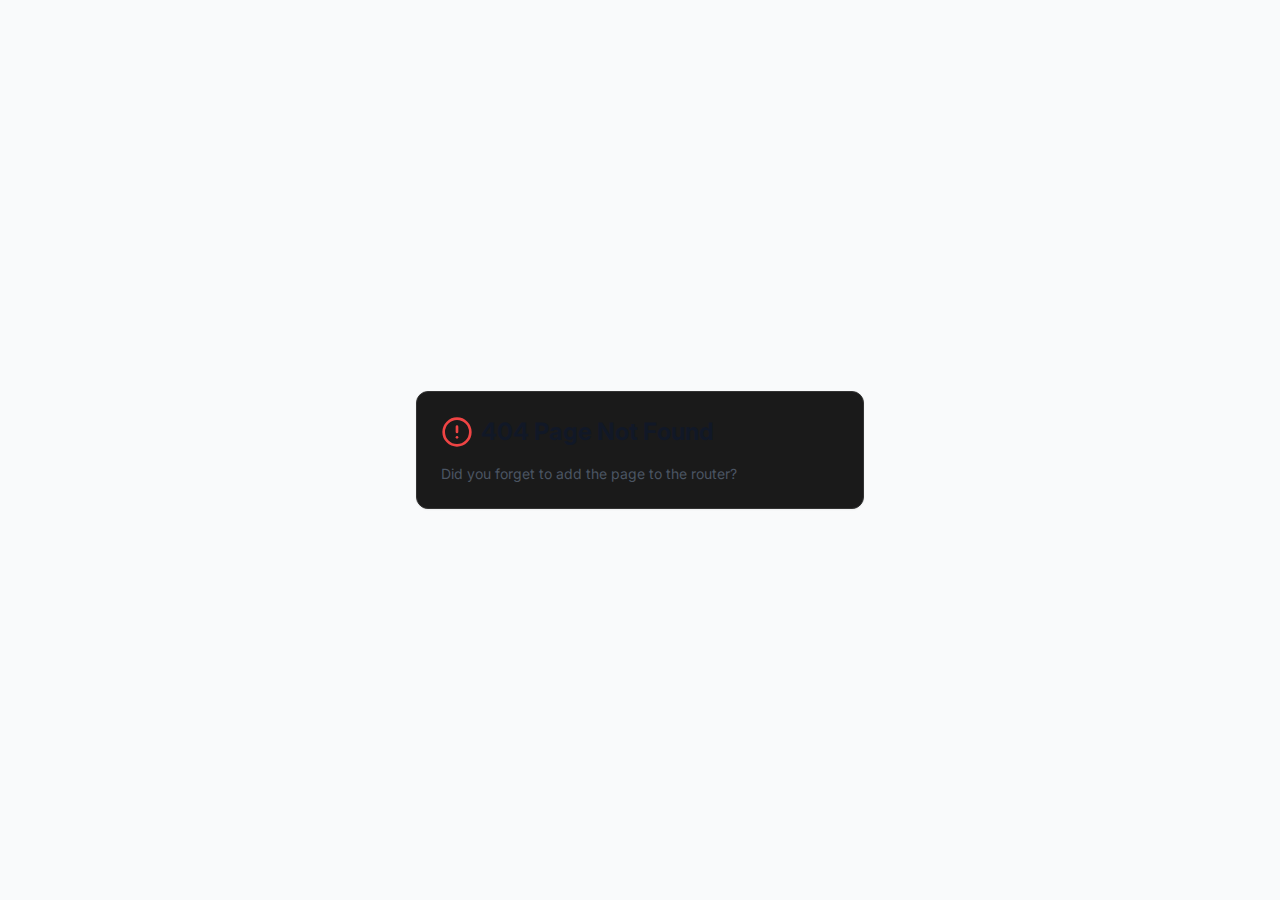
<file: public/index.html>
<!DOCTYPE html>
<html lang="en">
  <head>
    <meta charset="UTF-8" />
    <meta name="viewport" content="width=device-width, initial-scale=1.0, maximum-scale=1" />
    <link rel="preconnect" href="https://fonts.googleapis.com">
    <link rel="preconnect" href="https://fonts.gstatic.com" crossorigin>
    <link href="https://fonts.googleapis.com/css2?family=Architects+Daughter&family=DM+Sans:ital,opsz,wght@0,9..40,100..1000;1,9..40,100..1000&family=Fira+Code:wght@300..700&family=Geist+Mono:wght@100..900&family=Geist:wght@100..900&family=IBM+Plex+Mono:ital,wght@0,100;0,200;0,300;0,400;0,500;0,600;0,700;1,100;1,200;1,300;1,400;1,500;1,600;1,700&family=IBM+Plex+Sans:ital,wght@0,100..700;1,100..700&family=Inter:ital,opsz,wght@0,14..32,100..900;1,14..32,100..900&family=JetBrains+Mono:ital,wght@0,100..800;1,100..800&family=Libre+Baskerville:ital,wght@0,400;0,700;1,400&family=Lora:ital,wght@0,400..700;1,400..700&family=Merriweather:ital,opsz,wght@0,18..144,300..900;1,18..144,300..900&family=Montserrat:ital,wght@0,100..900;1,100..900&family=Open+Sans:ital,wght@0,300..800;1,300..800&family=Outfit:wght@100..900&family=Oxanium:wght@200..800&family=Playfair+Display:ital,wght@0,400..900;1,400..900&family=Plus+Jakarta+Sans:ital,wght@0,200..800;1,200..800&family=Poppins:ital,wght@0,100;0,200;0,300;0,400;0,500;0,600;0,700;0,800;0,900;1,100;1,200;1,300;1,400;1,500;1,600;1,700;1,800;1,900&family=Roboto+Mono:ital,wght@0,100..700;1,100..700&family=Roboto:ital,wght@0,100..900;1,100..900&family=Source+Code+Pro:ital,wght@0,200..900;1,200..900&family=Source+Serif+4:ital,opsz,wght@0,8..60,200..900;1,8..60,200..900&family=Space+Grotesk:wght@300..700&family=Space+Mono:ital,wght@0,400;0,700;1,400;1,700&display=swap" rel="stylesheet">
    <script type="text/javascript">
      (function(l) {
        if (l.search[1] === '/' ) {
          var decoded = l.search.slice(1).split('&').map(function(s) { 
            return s.replace(/~and~/g, '&')
          }).join('?');
          window.history.replaceState(null, null,
              l.pathname.slice(0, -1) + decoded + l.hash
          );
        }
      }(window.location))
    </script>
    <script type="module" crossorigin src="/assets/index-BGZvbRWr.js"></script>
    <link rel="stylesheet" crossorigin href="/assets/index-DHsJGogP.css">
  </head>
  <body>
    <div id="root"></div>
  </body>
</html>
</file>
<file: assets/index-DHsJGogP.css>
@import"https://fonts.googleapis.com/css2?family=Inter:wght@300;400;500;600;700;800&display=swap";*,:before,:after{--tw-border-spacing-x: 0;--tw-border-spacing-y: 0;--tw-translate-x: 0;--tw-translate-y: 0;--tw-rotate: 0;--tw-skew-x: 0;--tw-skew-y: 0;--tw-scale-x: 1;--tw-scale-y: 1;--tw-pan-x: ;--tw-pan-y: ;--tw-pinch-zoom: ;--tw-scroll-snap-strictness: proximity;--tw-gradient-from-position: ;--tw-gradient-via-position: ;--tw-gradient-to-position: ;--tw-ordinal: ;--tw-slashed-zero: ;--tw-numeric-figure: ;--tw-numeric-spacing: ;--tw-numeric-fraction: ;--tw-ring-inset: ;--tw-ring-offset-width: 0px;--tw-ring-offset-color: #fff;--tw-ring-color: rgb(59 130 246 / .5);--tw-ring-offset-shadow: 0 0 #0000;--tw-ring-shadow: 0 0 #0000;--tw-shadow: 0 0 #0000;--tw-shadow-colored: 0 0 #0000;--tw-blur: ;--tw-brightness: ;--tw-contrast: ;--tw-grayscale: ;--tw-hue-rotate: ;--tw-invert: ;--tw-saturate: ;--tw-sepia: ;--tw-drop-shadow: ;--tw-backdrop-blur: ;--tw-backdrop-brightness: ;--tw-backdrop-contrast: ;--tw-backdrop-grayscale: ;--tw-backdrop-hue-rotate: ;--tw-backdrop-invert: ;--tw-backdrop-opacity: ;--tw-backdrop-saturate: ;--tw-backdrop-sepia: ;--tw-contain-size: ;--tw-contain-layout: ;--tw-contain-paint: ;--tw-contain-style: }::backdrop{--tw-border-spacing-x: 0;--tw-border-spacing-y: 0;--tw-translate-x: 0;--tw-translate-y: 0;--tw-rotate: 0;--tw-skew-x: 0;--tw-skew-y: 0;--tw-scale-x: 1;--tw-scale-y: 1;--tw-pan-x: ;--tw-pan-y: ;--tw-pinch-zoom: ;--tw-scroll-snap-strictness: proximity;--tw-gradient-from-position: ;--tw-gradient-via-position: ;--tw-gradient-to-position: ;--tw-ordinal: ;--tw-slashed-zero: ;--tw-numeric-figure: ;--tw-numeric-spacing: ;--tw-numeric-fraction: ;--tw-ring-inset: ;--tw-ring-offset-width: 0px;--tw-ring-offset-color: #fff;--tw-ring-color: rgb(59 130 246 / .5);--tw-ring-offset-shadow: 0 0 #0000;--tw-ring-shadow: 0 0 #0000;--tw-shadow: 0 0 #0000;--tw-shadow-colored: 0 0 #0000;--tw-blur: ;--tw-brightness: ;--tw-contrast: ;--tw-grayscale: ;--tw-hue-rotate: ;--tw-invert: ;--tw-saturate: ;--tw-sepia: ;--tw-drop-shadow: ;--tw-backdrop-blur: ;--tw-backdrop-brightness: ;--tw-backdrop-contrast: ;--tw-backdrop-grayscale: ;--tw-backdrop-hue-rotate: ;--tw-backdrop-invert: ;--tw-backdrop-opacity: ;--tw-backdrop-saturate: ;--tw-backdrop-sepia: ;--tw-contain-size: ;--tw-contain-layout: ;--tw-contain-paint: ;--tw-contain-style: }*,:before,:after{box-sizing:border-box;border-width:0;border-style:solid;border-color:#e5e7eb}:before,:after{--tw-content: ""}html,:host{line-height:1.5;-webkit-text-size-adjust:100%;-moz-tab-size:4;-o-tab-size:4;tab-size:4;font-family:var(--font-sans);font-feature-settings:normal;font-variation-settings:normal;-webkit-tap-highlight-color:transparent}body{margin:0;line-height:inherit}hr{height:0;color:inherit;border-top-width:1px}abbr:where([title]){-webkit-text-decoration:underline dotted;text-decoration:underline dotted}h1,h2,h3,h4,h5,h6{font-size:inherit;font-weight:inherit}a{color:inherit;text-decoration:inherit}b,strong{font-weight:bolder}code,kbd,samp,pre{font-family:var(--font-mono);font-feature-settings:normal;font-variation-settings:normal;font-size:1em}small{font-size:80%}sub,sup{font-size:75%;line-height:0;position:relative;vertical-align:baseline}sub{bottom:-.25em}sup{top:-.5em}table{text-indent:0;border-color:inherit;border-collapse:collapse}button,input,optgroup,select,textarea{font-family:inherit;font-feature-settings:inherit;font-variation-settings:inherit;font-size:100%;font-weight:inherit;line-height:inherit;letter-spacing:inherit;color:inherit;margin:0;padding:0}button,select{text-transform:none}button,input:where([type=button]),input:where([type=reset]),input:where([type=submit]){-webkit-appearance:button;background-color:transparent;background-image:none}:-moz-focusring{outline:auto}:-moz-ui-invalid{box-shadow:none}progress{vertical-align:baseline}::-webkit-inner-spin-button,::-webkit-outer-spin-button{height:auto}[type=search]{-webkit-appearance:textfield;outline-offset:-2px}::-webkit-search-decoration{-webkit-appearance:none}::-webkit-file-upload-button{-webkit-appearance:button;font:inherit}summary{display:list-item}blockquote,dl,dd,h1,h2,h3,h4,h5,h6,hr,figure,p,pre{margin:0}fieldset{margin:0;padding:0}legend{padding:0}ol,ul,menu{list-style:none;margin:0;padding:0}dialog{padding:0}textarea{resize:vertical}input::-moz-placeholder,textarea::-moz-placeholder{opacity:1;color:#9ca3af}input::placeholder,textarea::placeholder{opacity:1;color:#9ca3af}button,[role=button]{cursor:pointer}:disabled{cursor:default}img,svg,video,canvas,audio,iframe,embed,object{display:block;vertical-align:middle}img,video{max-width:100%;height:auto}[hidden]:where(:not([hidden=until-found])){display:none}*{border-color:var(--border)}body{background-color:var(--background);font-family:var(--font-sans);color:var(--foreground);-webkit-font-smoothing:antialiased;-moz-osx-font-smoothing:grayscale;font-family:Inter,sans-serif}.sr-only{position:absolute;width:1px;height:1px;padding:0;margin:-1px;overflow:hidden;clip:rect(0,0,0,0);white-space:nowrap;border-width:0}.pointer-events-none{pointer-events:none}.pointer-events-auto{pointer-events:auto}.visible{visibility:visible}.invisible{visibility:hidden}.fixed{position:fixed}.absolute{position:absolute}.relative{position:relative}.inset-0{top:0;right:0;bottom:0;left:0}.inset-x-0{left:0;right:0}.inset-y-0{top:0;bottom:0}.-bottom-12{bottom:-3rem}.-left-12{left:-3rem}.-right-12{right:-3rem}.-top-12{top:-3rem}.bottom-0{bottom:0}.bottom-40{bottom:10rem}.left-0{left:0}.left-1{left:.25rem}.left-1\/2{left:50%}.left-10{left:2.5rem}.left-2{left:.5rem}.left-20{left:5rem}.left-\[50\%\]{left:50%}.right-0{right:0}.right-1{right:.25rem}.right-2{right:.5rem}.right-20{right:5rem}.right-3{right:.75rem}.right-4{right:1rem}.top-0{top:0}.top-1\.5{top:.375rem}.top-1\/2{top:50%}.top-2{top:.5rem}.top-20{top:5rem}.top-3\.5{top:.875rem}.top-4{top:1rem}.top-40{top:10rem}.top-\[1px\]{top:1px}.top-\[50\%\]{top:50%}.top-\[60\%\]{top:60%}.top-full{top:100%}.z-10{z-index:10}.z-20{z-index:20}.z-50{z-index:50}.z-\[100\]{z-index:100}.z-\[1\]{z-index:1}.-mx-1{margin-left:-.25rem;margin-right:-.25rem}.mx-2{margin-left:.5rem;margin-right:.5rem}.mx-3\.5{margin-left:.875rem;margin-right:.875rem}.mx-4{margin-left:1rem;margin-right:1rem}.mx-auto{margin-left:auto;margin-right:auto}.my-0\.5{margin-top:.125rem;margin-bottom:.125rem}.my-1{margin-top:.25rem;margin-bottom:.25rem}.-ml-4{margin-left:-1rem}.-mt-4{margin-top:-1rem}.mb-1{margin-bottom:.25rem}.mb-16{margin-bottom:4rem}.mb-2{margin-bottom:.5rem}.mb-20{margin-bottom:5rem}.mb-4{margin-bottom:1rem}.mb-6{margin-bottom:1.5rem}.mb-8{margin-bottom:2rem}.ml-1{margin-left:.25rem}.ml-auto{margin-left:auto}.mr-2{margin-right:.5rem}.mt-1\.5{margin-top:.375rem}.mt-12{margin-top:3rem}.mt-2{margin-top:.5rem}.mt-24{margin-top:6rem}.mt-4{margin-top:1rem}.mt-8{margin-top:2rem}.mt-auto{margin-top:auto}.block{display:block}.flex{display:flex}.inline-flex{display:inline-flex}.table{display:table}.grid{display:grid}.hidden{display:none}.aspect-square{aspect-ratio:1 / 1}.aspect-video{aspect-ratio:16 / 9}.size-4{width:1rem;height:1rem}.h-1\.5{height:.375rem}.h-10{height:2.5rem}.h-11{height:2.75rem}.h-12{height:3rem}.h-14{height:3.5rem}.h-16{height:4rem}.h-2{height:.5rem}.h-2\.5{height:.625rem}.h-3{height:.75rem}.h-3\.5{height:.875rem}.h-4{height:1rem}.h-48{height:12rem}.h-5{height:1.25rem}.h-6{height:1.5rem}.h-7{height:1.75rem}.h-8{height:2rem}.h-9{height:2.25rem}.h-\[1px\]{height:1px}.h-\[var\(--radix-navigation-menu-viewport-height\)\]{height:var(--radix-navigation-menu-viewport-height)}.h-\[var\(--radix-select-trigger-height\)\]{height:var(--radix-select-trigger-height)}.h-auto{height:auto}.h-full{height:100%}.h-px{height:1px}.h-svh{height:100svh}.max-h-\[--radix-context-menu-content-available-height\]{max-height:var(--radix-context-menu-content-available-height)}.max-h-\[--radix-select-content-available-height\]{max-height:var(--radix-select-content-available-height)}.max-h-\[300px\]{max-height:300px}.max-h-\[var\(--radix-dropdown-menu-content-available-height\)\]{max-height:var(--radix-dropdown-menu-content-available-height)}.max-h-screen{max-height:100vh}.min-h-0{min-height:0px}.min-h-\[80px\]{min-height:80px}.min-h-screen{min-height:100vh}.min-h-svh{min-height:100svh}.w-0{width:0px}.w-1{width:.25rem}.w-10{width:2.5rem}.w-11{width:2.75rem}.w-12{width:3rem}.w-14{width:3.5rem}.w-16{width:4rem}.w-2{width:.5rem}.w-2\.5{width:.625rem}.w-3{width:.75rem}.w-3\.5{width:.875rem}.w-3\/4{width:75%}.w-4{width:1rem}.w-5{width:1.25rem}.w-6{width:1.5rem}.w-64{width:16rem}.w-7{width:1.75rem}.w-72{width:18rem}.w-8{width:2rem}.w-9{width:2.25rem}.w-\[--sidebar-width\]{width:var(--sidebar-width)}.w-\[100px\]{width:100px}.w-\[1px\]{width:1px}.w-auto{width:auto}.w-full{width:100%}.w-max{width:-moz-max-content;width:max-content}.w-px{width:1px}.min-w-0{min-width:0px}.min-w-10{min-width:2.5rem}.min-w-11{min-width:2.75rem}.min-w-5{min-width:1.25rem}.min-w-9{min-width:2.25rem}.min-w-\[12rem\]{min-width:12rem}.min-w-\[8rem\]{min-width:8rem}.min-w-\[var\(--radix-select-trigger-width\)\]{min-width:var(--radix-select-trigger-width)}.max-w-3xl{max-width:48rem}.max-w-7xl{max-width:80rem}.max-w-\[--skeleton-width\]{max-width:var(--skeleton-width)}.max-w-lg{max-width:32rem}.max-w-max{max-width:-moz-max-content;max-width:max-content}.max-w-md{max-width:28rem}.flex-1{flex:1 1 0%}.flex-shrink-0,.shrink-0{flex-shrink:0}.grow{flex-grow:1}.grow-0{flex-grow:0}.basis-full{flex-basis:100%}.caption-bottom{caption-side:bottom}.border-collapse{border-collapse:collapse}.origin-\[--radix-context-menu-content-transform-origin\]{transform-origin:var(--radix-context-menu-content-transform-origin)}.origin-\[--radix-dropdown-menu-content-transform-origin\]{transform-origin:var(--radix-dropdown-menu-content-transform-origin)}.origin-\[--radix-hover-card-content-transform-origin\]{transform-origin:var(--radix-hover-card-content-transform-origin)}.origin-\[--radix-menubar-content-transform-origin\]{transform-origin:var(--radix-menubar-content-transform-origin)}.origin-\[--radix-popover-content-transform-origin\]{transform-origin:var(--radix-popover-content-transform-origin)}.origin-\[--radix-select-content-transform-origin\]{transform-origin:var(--radix-select-content-transform-origin)}.origin-\[--radix-tooltip-content-transform-origin\]{transform-origin:var(--radix-tooltip-content-transform-origin)}.-translate-x-1\/2{--tw-translate-x: -50%;transform:translate(var(--tw-translate-x),var(--tw-translate-y)) rotate(var(--tw-rotate)) skew(var(--tw-skew-x)) skewY(var(--tw-skew-y)) scaleX(var(--tw-scale-x)) scaleY(var(--tw-scale-y))}.-translate-x-px{--tw-translate-x: -1px;transform:translate(var(--tw-translate-x),var(--tw-translate-y)) rotate(var(--tw-rotate)) skew(var(--tw-skew-x)) skewY(var(--tw-skew-y)) scaleX(var(--tw-scale-x)) scaleY(var(--tw-scale-y))}.-translate-y-1\/2{--tw-translate-y: -50%;transform:translate(var(--tw-translate-x),var(--tw-translate-y)) rotate(var(--tw-rotate)) skew(var(--tw-skew-x)) skewY(var(--tw-skew-y)) scaleX(var(--tw-scale-x)) scaleY(var(--tw-scale-y))}.translate-x-\[-50\%\]{--tw-translate-x: -50%;transform:translate(var(--tw-translate-x),var(--tw-translate-y)) rotate(var(--tw-rotate)) skew(var(--tw-skew-x)) skewY(var(--tw-skew-y)) scaleX(var(--tw-scale-x)) scaleY(var(--tw-scale-y))}.translate-x-px{--tw-translate-x: 1px;transform:translate(var(--tw-translate-x),var(--tw-translate-y)) rotate(var(--tw-rotate)) skew(var(--tw-skew-x)) skewY(var(--tw-skew-y)) scaleX(var(--tw-scale-x)) scaleY(var(--tw-scale-y))}.translate-y-\[-50\%\]{--tw-translate-y: -50%;transform:translate(var(--tw-translate-x),var(--tw-translate-y)) rotate(var(--tw-rotate)) skew(var(--tw-skew-x)) skewY(var(--tw-skew-y)) scaleX(var(--tw-scale-x)) scaleY(var(--tw-scale-y))}.rotate-45{--tw-rotate: 45deg;transform:translate(var(--tw-translate-x),var(--tw-translate-y)) rotate(var(--tw-rotate)) skew(var(--tw-skew-x)) skewY(var(--tw-skew-y)) scaleX(var(--tw-scale-x)) scaleY(var(--tw-scale-y))}.rotate-90{--tw-rotate: 90deg;transform:translate(var(--tw-translate-x),var(--tw-translate-y)) rotate(var(--tw-rotate)) skew(var(--tw-skew-x)) skewY(var(--tw-skew-y)) scaleX(var(--tw-scale-x)) scaleY(var(--tw-scale-y))}.transform{transform:translate(var(--tw-translate-x),var(--tw-translate-y)) rotate(var(--tw-rotate)) skew(var(--tw-skew-x)) skewY(var(--tw-skew-y)) scaleX(var(--tw-scale-x)) scaleY(var(--tw-scale-y))}@keyframes pulse{50%{opacity:.5}}.animate-pulse{animation:pulse 2s cubic-bezier(.4,0,.6,1) infinite}.cursor-default{cursor:default}.cursor-pointer{cursor:pointer}.touch-none{touch-action:none}.select-none{-webkit-user-select:none;-moz-user-select:none;user-select:none}.list-none{list-style-type:none}.grid-cols-2{grid-template-columns:repeat(2,minmax(0,1fr))}.flex-row{flex-direction:row}.flex-col{flex-direction:column}.flex-col-reverse{flex-direction:column-reverse}.flex-wrap{flex-wrap:wrap}.items-start{align-items:flex-start}.items-end{align-items:flex-end}.items-center{align-items:center}.items-stretch{align-items:stretch}.justify-center{justify-content:center}.justify-between{justify-content:space-between}.gap-1{gap:.25rem}.gap-1\.5{gap:.375rem}.gap-12{gap:3rem}.gap-2{gap:.5rem}.gap-4{gap:1rem}.gap-6{gap:1.5rem}.gap-8{gap:2rem}.space-x-1>:not([hidden])~:not([hidden]){--tw-space-x-reverse: 0;margin-right:calc(.25rem * var(--tw-space-x-reverse));margin-left:calc(.25rem * calc(1 - var(--tw-space-x-reverse)))}.space-x-2>:not([hidden])~:not([hidden]){--tw-space-x-reverse: 0;margin-right:calc(.5rem * var(--tw-space-x-reverse));margin-left:calc(.5rem * calc(1 - var(--tw-space-x-reverse)))}.space-x-3>:not([hidden])~:not([hidden]){--tw-space-x-reverse: 0;margin-right:calc(.75rem * var(--tw-space-x-reverse));margin-left:calc(.75rem * calc(1 - var(--tw-space-x-reverse)))}.space-x-4>:not([hidden])~:not([hidden]){--tw-space-x-reverse: 0;margin-right:calc(1rem * var(--tw-space-x-reverse));margin-left:calc(1rem * calc(1 - var(--tw-space-x-reverse)))}.space-x-8>:not([hidden])~:not([hidden]){--tw-space-x-reverse: 0;margin-right:calc(2rem * var(--tw-space-x-reverse));margin-left:calc(2rem * calc(1 - var(--tw-space-x-reverse)))}.space-y-1>:not([hidden])~:not([hidden]){--tw-space-y-reverse: 0;margin-top:calc(.25rem * calc(1 - var(--tw-space-y-reverse)));margin-bottom:calc(.25rem * var(--tw-space-y-reverse))}.space-y-1\.5>:not([hidden])~:not([hidden]){--tw-space-y-reverse: 0;margin-top:calc(.375rem * calc(1 - var(--tw-space-y-reverse)));margin-bottom:calc(.375rem * var(--tw-space-y-reverse))}.space-y-2>:not([hidden])~:not([hidden]){--tw-space-y-reverse: 0;margin-top:calc(.5rem * calc(1 - var(--tw-space-y-reverse)));margin-bottom:calc(.5rem * var(--tw-space-y-reverse))}.space-y-4>:not([hidden])~:not([hidden]){--tw-space-y-reverse: 0;margin-top:calc(1rem * calc(1 - var(--tw-space-y-reverse)));margin-bottom:calc(1rem * var(--tw-space-y-reverse))}.space-y-6>:not([hidden])~:not([hidden]){--tw-space-y-reverse: 0;margin-top:calc(1.5rem * calc(1 - var(--tw-space-y-reverse)));margin-bottom:calc(1.5rem * var(--tw-space-y-reverse))}.space-y-8>:not([hidden])~:not([hidden]){--tw-space-y-reverse: 0;margin-top:calc(2rem * calc(1 - var(--tw-space-y-reverse)));margin-bottom:calc(2rem * var(--tw-space-y-reverse))}.overflow-auto{overflow:auto}.overflow-hidden{overflow:hidden}.overflow-y-auto{overflow-y:auto}.overflow-x-hidden{overflow-x:hidden}.whitespace-nowrap{white-space:nowrap}.break-words{overflow-wrap:break-word}.rounded-\[2px\]{border-radius:2px}.rounded-\[inherit\]{border-radius:inherit}.rounded-full{border-radius:9999px}.rounded-lg{border-radius:var(--radius)}.rounded-md{border-radius:calc(var(--radius) - 2px)}.rounded-sm{border-radius:calc(var(--radius) - 4px)}.rounded-xl{border-radius:.75rem}.rounded-t-\[10px\]{border-top-left-radius:10px;border-top-right-radius:10px}.rounded-tl-sm{border-top-left-radius:calc(var(--radius) - 4px)}.border{border-width:1px}.border-2{border-width:2px}.border-\[1\.5px\]{border-width:1.5px}.border-y{border-top-width:1px;border-bottom-width:1px}.border-b{border-bottom-width:1px}.border-l{border-left-width:1px}.border-r{border-right-width:1px}.border-t{border-top-width:1px}.border-dashed{border-style:dashed}.border-\[--color-border\]{border-color:var(--color-border)}.border-border{border-color:var(--border)}.border-destructive{border-color:var(--destructive)}.border-input{border-color:var(--input)}.border-primary{border-color:var(--primary)}.border-sidebar-border{border-color:var(--sidebar-border)}.border-transparent{border-color:transparent}.border-l-transparent{border-left-color:transparent}.border-t-transparent{border-top-color:transparent}.bg-\[--color-bg\]{background-color:var(--color-bg)}.bg-accent{background-color:var(--accent)}.bg-background{background-color:var(--background)}.bg-black\/80{background-color:#000c}.bg-border{background-color:var(--border)}.bg-card{background-color:var(--card)}.bg-destructive{background-color:var(--destructive)}.bg-foreground{background-color:var(--foreground)}.bg-gray-50{--tw-bg-opacity: 1;background-color:rgb(249 250 251 / var(--tw-bg-opacity, 1))}.bg-input{background-color:var(--input)}.bg-muted{background-color:var(--muted)}.bg-popover{background-color:var(--popover)}.bg-primary{background-color:var(--primary)}.bg-secondary{background-color:var(--secondary)}.bg-sidebar{background-color:var(--sidebar)}.bg-sidebar-border{background-color:var(--sidebar-border)}.bg-transparent{background-color:transparent}.fill-current{fill:currentColor}.object-cover{-o-object-fit:cover;object-fit:cover}.p-0{padding:0}.p-1{padding:.25rem}.p-2{padding:.5rem}.p-3{padding:.75rem}.p-4{padding:1rem}.p-6{padding:1.5rem}.p-8{padding:2rem}.p-\[1px\]{padding:1px}.px-1{padding-left:.25rem;padding-right:.25rem}.px-2{padding-left:.5rem;padding-right:.5rem}.px-2\.5{padding-left:.625rem;padding-right:.625rem}.px-3{padding-left:.75rem;padding-right:.75rem}.px-4{padding-left:1rem;padding-right:1rem}.px-5{padding-left:1.25rem;padding-right:1.25rem}.px-8{padding-left:2rem;padding-right:2rem}.py-0\.5{padding-top:.125rem;padding-bottom:.125rem}.py-1{padding-top:.25rem;padding-bottom:.25rem}.py-1\.5{padding-top:.375rem;padding-bottom:.375rem}.py-12{padding-top:3rem;padding-bottom:3rem}.py-2{padding-top:.5rem;padding-bottom:.5rem}.py-20{padding-top:5rem;padding-bottom:5rem}.py-3{padding-top:.75rem;padding-bottom:.75rem}.py-4{padding-top:1rem;padding-bottom:1rem}.py-6{padding-top:1.5rem;padding-bottom:1.5rem}.pb-3{padding-bottom:.75rem}.pb-4{padding-bottom:1rem}.pl-2\.5{padding-left:.625rem}.pl-4{padding-left:1rem}.pl-8{padding-left:2rem}.pr-2{padding-right:.5rem}.pr-2\.5{padding-right:.625rem}.pr-8{padding-right:2rem}.pt-0{padding-top:0}.pt-1{padding-top:.25rem}.pt-2{padding-top:.5rem}.pt-3{padding-top:.75rem}.pt-4{padding-top:1rem}.pt-6{padding-top:1.5rem}.pt-8{padding-top:2rem}.text-left{text-align:left}.text-center{text-align:center}.align-middle{vertical-align:middle}.font-mono{font-family:var(--font-mono)}.text-2xl{font-size:1.5rem;line-height:2rem}.text-3xl{font-size:1.875rem;line-height:2.25rem}.text-4xl{font-size:2.25rem;line-height:2.5rem}.text-5xl{font-size:3rem;line-height:1}.text-\[0\.8rem\]{font-size:.8rem}.text-base{font-size:1rem;line-height:1.5rem}.text-lg{font-size:1.125rem;line-height:1.75rem}.text-sm{font-size:.875rem;line-height:1.25rem}.text-xl{font-size:1.25rem;line-height:1.75rem}.text-xs{font-size:.75rem;line-height:1rem}.font-bold{font-weight:700}.font-medium{font-weight:500}.font-normal{font-weight:400}.font-semibold{font-weight:600}.tabular-nums{--tw-numeric-spacing: tabular-nums;font-variant-numeric:var(--tw-ordinal) var(--tw-slashed-zero) var(--tw-numeric-figure) var(--tw-numeric-spacing) var(--tw-numeric-fraction)}.leading-none{line-height:1}.leading-tight{line-height:1.25}.tracking-tight{letter-spacing:-.025em}.tracking-widest{letter-spacing:.1em}.text-accent-foreground{color:var(--accent-foreground)}.text-card-foreground{color:var(--card-foreground)}.text-current{color:currentColor}.text-destructive{color:var(--destructive)}.text-destructive-foreground{color:var(--destructive-foreground)}.text-foreground{color:var(--foreground)}.text-gray-600{--tw-text-opacity: 1;color:rgb(75 85 99 / var(--tw-text-opacity, 1))}.text-gray-900{--tw-text-opacity: 1;color:rgb(17 24 39 / var(--tw-text-opacity, 1))}.text-muted-foreground{color:var(--muted-foreground)}.text-popover-foreground{color:var(--popover-foreground)}.text-primary{color:var(--primary)}.text-primary-foreground{color:var(--primary-foreground)}.text-red-500{--tw-text-opacity: 1;color:rgb(239 68 68 / var(--tw-text-opacity, 1))}.text-secondary-foreground{color:var(--secondary-foreground)}.text-sidebar-foreground{color:var(--sidebar-foreground)}.underline-offset-4{text-underline-offset:4px}.antialiased{-webkit-font-smoothing:antialiased;-moz-osx-font-smoothing:grayscale}.opacity-0{opacity:0}.opacity-20{opacity:.2}.opacity-50{opacity:.5}.opacity-60{opacity:.6}.opacity-70{opacity:.7}.opacity-90{opacity:.9}.shadow-2xl{--tw-shadow: 0 25px 50px -12px rgb(0 0 0 / .25);--tw-shadow-colored: 0 25px 50px -12px var(--tw-shadow-color);box-shadow:var(--tw-ring-offset-shadow, 0 0 #0000),var(--tw-ring-shadow, 0 0 #0000),var(--tw-shadow)}.shadow-\[0_0_0_1px_hsl\(var\(--sidebar-border\)\)\]{--tw-shadow: 0 0 0 1px hsl(var(--sidebar-border));--tw-shadow-colored: 0 0 0 1px var(--tw-shadow-color);box-shadow:var(--tw-ring-offset-shadow, 0 0 #0000),var(--tw-ring-shadow, 0 0 #0000),var(--tw-shadow)}.shadow-lg{--tw-shadow: 0 10px 15px -3px rgb(0 0 0 / .1), 0 4px 6px -4px rgb(0 0 0 / .1);--tw-shadow-colored: 0 10px 15px -3px var(--tw-shadow-color), 0 4px 6px -4px var(--tw-shadow-color);box-shadow:var(--tw-ring-offset-shadow, 0 0 #0000),var(--tw-ring-shadow, 0 0 #0000),var(--tw-shadow)}.shadow-md{--tw-shadow: 0 4px 6px -1px rgb(0 0 0 / .1), 0 2px 4px -2px rgb(0 0 0 / .1);--tw-shadow-colored: 0 4px 6px -1px var(--tw-shadow-color), 0 2px 4px -2px var(--tw-shadow-color);box-shadow:var(--tw-ring-offset-shadow, 0 0 #0000),var(--tw-ring-shadow, 0 0 #0000),var(--tw-shadow)}.shadow-none{--tw-shadow: 0 0 #0000;--tw-shadow-colored: 0 0 #0000;box-shadow:var(--tw-ring-offset-shadow, 0 0 #0000),var(--tw-ring-shadow, 0 0 #0000),var(--tw-shadow)}.shadow-sm{--tw-shadow: 0 1px 2px 0 rgb(0 0 0 / .05);--tw-shadow-colored: 0 1px 2px 0 var(--tw-shadow-color);box-shadow:var(--tw-ring-offset-shadow, 0 0 #0000),var(--tw-ring-shadow, 0 0 #0000),var(--tw-shadow)}.shadow-xl{--tw-shadow: 0 20px 25px -5px rgb(0 0 0 / .1), 0 8px 10px -6px rgb(0 0 0 / .1);--tw-shadow-colored: 0 20px 25px -5px var(--tw-shadow-color), 0 8px 10px -6px var(--tw-shadow-color);box-shadow:var(--tw-ring-offset-shadow, 0 0 #0000),var(--tw-ring-shadow, 0 0 #0000),var(--tw-shadow)}.outline-none{outline:2px solid transparent;outline-offset:2px}.outline{outline-style:solid}.ring-0{--tw-ring-offset-shadow: var(--tw-ring-inset) 0 0 0 var(--tw-ring-offset-width) var(--tw-ring-offset-color);--tw-ring-shadow: var(--tw-ring-inset) 0 0 0 calc(0px + var(--tw-ring-offset-width)) var(--tw-ring-color);box-shadow:var(--tw-ring-offset-shadow),var(--tw-ring-shadow),var(--tw-shadow, 0 0 #0000)}.ring-2{--tw-ring-offset-shadow: var(--tw-ring-inset) 0 0 0 var(--tw-ring-offset-width) var(--tw-ring-offset-color);--tw-ring-shadow: var(--tw-ring-inset) 0 0 0 calc(2px + var(--tw-ring-offset-width)) var(--tw-ring-color);box-shadow:var(--tw-ring-offset-shadow),var(--tw-ring-shadow),var(--tw-shadow, 0 0 #0000)}.ring-ring{--tw-ring-color: var(--ring)}.ring-sidebar-ring{--tw-ring-color: var(--sidebar-ring)}.ring-offset-background{--tw-ring-offset-color: var(--background)}.filter{filter:var(--tw-blur) var(--tw-brightness) var(--tw-contrast) var(--tw-grayscale) var(--tw-hue-rotate) var(--tw-invert) var(--tw-saturate) var(--tw-sepia) var(--tw-drop-shadow)}.backdrop-blur-md{--tw-backdrop-blur: blur(12px);-webkit-backdrop-filter:var(--tw-backdrop-blur) var(--tw-backdrop-brightness) var(--tw-backdrop-contrast) var(--tw-backdrop-grayscale) var(--tw-backdrop-hue-rotate) var(--tw-backdrop-invert) var(--tw-backdrop-opacity) var(--tw-backdrop-saturate) var(--tw-backdrop-sepia);backdrop-filter:var(--tw-backdrop-blur) var(--tw-backdrop-brightness) var(--tw-backdrop-contrast) var(--tw-backdrop-grayscale) var(--tw-backdrop-hue-rotate) var(--tw-backdrop-invert) var(--tw-backdrop-opacity) var(--tw-backdrop-saturate) var(--tw-backdrop-sepia)}.transition{transition-property:color,background-color,border-color,text-decoration-color,fill,stroke,opacity,box-shadow,transform,filter,-webkit-backdrop-filter;transition-property:color,background-color,border-color,text-decoration-color,fill,stroke,opacity,box-shadow,transform,filter,backdrop-filter;transition-property:color,background-color,border-color,text-decoration-color,fill,stroke,opacity,box-shadow,transform,filter,backdrop-filter,-webkit-backdrop-filter;transition-timing-function:cubic-bezier(.4,0,.2,1);transition-duration:.15s}.transition-\[left\,right\,width\]{transition-property:left,right,width;transition-timing-function:cubic-bezier(.4,0,.2,1);transition-duration:.15s}.transition-\[margin\,opacity\]{transition-property:margin,opacity;transition-timing-function:cubic-bezier(.4,0,.2,1);transition-duration:.15s}.transition-\[width\,height\,padding\]{transition-property:width,height,padding;transition-timing-function:cubic-bezier(.4,0,.2,1);transition-duration:.15s}.transition-\[width\]{transition-property:width;transition-timing-function:cubic-bezier(.4,0,.2,1);transition-duration:.15s}.transition-all{transition-property:all;transition-timing-function:cubic-bezier(.4,0,.2,1);transition-duration:.15s}.transition-colors{transition-property:color,background-color,border-color,text-decoration-color,fill,stroke;transition-timing-function:cubic-bezier(.4,0,.2,1);transition-duration:.15s}.transition-opacity{transition-property:opacity;transition-timing-function:cubic-bezier(.4,0,.2,1);transition-duration:.15s}.transition-transform{transition-property:transform;transition-timing-function:cubic-bezier(.4,0,.2,1);transition-duration:.15s}.duration-1000{transition-duration:1s}.duration-200{transition-duration:.2s}.duration-300{transition-duration:.3s}.ease-in-out{transition-timing-function:cubic-bezier(.4,0,.2,1)}.ease-linear{transition-timing-function:linear}@keyframes enter{0%{opacity:var(--tw-enter-opacity, 1);transform:translate3d(var(--tw-enter-translate-x, 0),var(--tw-enter-translate-y, 0),0) scale3d(var(--tw-enter-scale, 1),var(--tw-enter-scale, 1),var(--tw-enter-scale, 1)) rotate(var(--tw-enter-rotate, 0))}}@keyframes exit{to{opacity:var(--tw-exit-opacity, 1);transform:translate3d(var(--tw-exit-translate-x, 0),var(--tw-exit-translate-y, 0),0) scale3d(var(--tw-exit-scale, 1),var(--tw-exit-scale, 1),var(--tw-exit-scale, 1)) rotate(var(--tw-exit-rotate, 0))}}.animate-in{animation-name:enter;animation-duration:.15s;--tw-enter-opacity: initial;--tw-enter-scale: initial;--tw-enter-rotate: initial;--tw-enter-translate-x: initial;--tw-enter-translate-y: initial}.fade-in-0{--tw-enter-opacity: 0}.fade-in-80{--tw-enter-opacity: .8}.zoom-in-95{--tw-enter-scale: .95}.duration-1000{animation-duration:1s}.duration-200{animation-duration:.2s}.duration-300{animation-duration:.3s}.ease-in-out{animation-timing-function:cubic-bezier(.4,0,.2,1)}.ease-linear{animation-timing-function:linear}.gradient-text{background:linear-gradient(135deg,var(--primary),var(--accent));-webkit-background-clip:text;-webkit-text-fill-color:transparent;background-clip:text}.hero-grid{background-image:linear-gradient(#0f0f0fcc,#0f0f0fcc),radial-gradient(circle at 20% 50%,rgba(14,165,233,.1) 0%,transparent 50%),radial-gradient(circle at 80% 20%,rgba(14,165,233,.1) 0%,transparent 50%)}.card-hover{transition:all .3s ease;border:1px solid var(--border)}.card-hover:hover{transform:translateY(-5px);box-shadow:0 20px 40px #0ea5e91a;border-color:var(--primary)}.nav-link{position:relative;transition:color .3s ease}.nav-link:after{content:"";position:absolute;width:0;height:2px;bottom:-4px;left:50%;background-color:var(--primary);transition:all .3s ease;transform:translate(-50%)}.nav-link:hover:after{width:100%}.nav-link:hover{color:var(--primary)}.tech-grid{background:linear-gradient(90deg,transparent 24%,rgba(14,165,233,.1) 25%,rgba(14,165,233,.1) 26%,transparent 27%,transparent 74%,rgba(14,165,233,.1) 75%,rgba(14,165,233,.1) 76%,transparent 77%,transparent),linear-gradient(transparent 24%,rgba(14,165,233,.1) 25%,rgba(14,165,233,.1) 26%,transparent 27%,transparent 74%,rgba(14,165,233,.1) 75%,rgba(14,165,233,.1) 76%,transparent 77%,transparent);background-size:50px 50px}.animate-float{animation:float 6s ease-in-out infinite}@keyframes float{0%,to{transform:translateY(0)}50%{transform:translateY(-20px)}}:root{--background: hsl(0, 0%, 6%);--foreground: hsl(0, 0%, 98%);--card: hsl(0, 0%, 10%);--card-foreground: hsl(0, 0%, 98%);--popover: hsl(0, 0%, 10%);--popover-foreground: hsl(0, 0%, 98%);--primary: hsl(199, 89%, 48%);--primary-foreground: hsl(0, 0%, 98%);--secondary: hsl(0, 0%, 14%);--secondary-foreground: hsl(0, 0%, 90%);--muted: hsl(0, 0%, 14%);--muted-foreground: hsl(0, 0%, 63%);--accent: hsl(0, 0%, 90%);--accent-foreground: hsl(0, 0%, 9%);--destructive: hsl(356, 91%, 54%);--destructive-foreground: hsl(0, 0%, 98%);--border: hsl(0, 0%, 20%);--input: hsl(0, 0%, 14%);--ring: hsl(199, 89%, 48%);--chart-1: hsl(199, 89%, 48%);--chart-2: hsl(159, 100%, 36%);--chart-3: hsl(42, 93%, 56%);--chart-4: hsl(147, 79%, 42%);--chart-5: hsl(341, 75%, 51%);--sidebar: hsl(0, 0%, 10%);--sidebar-foreground: hsl(0, 0%, 98%);--sidebar-primary: hsl(199, 89%, 48%);--sidebar-primary-foreground: hsl(0, 0%, 98%);--sidebar-accent: hsl(0, 0%, 14%);--sidebar-accent-foreground: hsl(199, 89%, 48%);--sidebar-border: hsl(0, 0%, 20%);--sidebar-ring: hsl(199, 89%, 48%);--font-sans: Inter, sans-serif;--font-serif: Georgia, serif;--font-mono: Menlo, monospace;--radius: .75rem}.file\:border-0::file-selector-button{border-width:0px}.file\:bg-transparent::file-selector-button{background-color:transparent}.file\:text-sm::file-selector-button{font-size:.875rem;line-height:1.25rem}.file\:font-medium::file-selector-button{font-weight:500}.file\:text-foreground::file-selector-button{color:var(--foreground)}.placeholder\:text-muted-foreground::-moz-placeholder{color:var(--muted-foreground)}.placeholder\:text-muted-foreground::placeholder{color:var(--muted-foreground)}.after\:absolute:after{content:var(--tw-content);position:absolute}.after\:-inset-2:after{content:var(--tw-content);top:-.5rem;right:-.5rem;bottom:-.5rem;left:-.5rem}.after\:inset-y-0:after{content:var(--tw-content);top:0;bottom:0}.after\:left-1\/2:after{content:var(--tw-content);left:50%}.after\:w-1:after{content:var(--tw-content);width:.25rem}.after\:w-\[2px\]:after{content:var(--tw-content);width:2px}.after\:-translate-x-1\/2:after{content:var(--tw-content);--tw-translate-x: -50%;transform:translate(var(--tw-translate-x),var(--tw-translate-y)) rotate(var(--tw-rotate)) skew(var(--tw-skew-x)) skewY(var(--tw-skew-y)) scaleX(var(--tw-scale-x)) scaleY(var(--tw-scale-y))}.first\:rounded-l-md:first-child{border-top-left-radius:calc(var(--radius) - 2px);border-bottom-left-radius:calc(var(--radius) - 2px)}.first\:border-l:first-child{border-left-width:1px}.last\:rounded-r-md:last-child{border-top-right-radius:calc(var(--radius) - 2px);border-bottom-right-radius:calc(var(--radius) - 2px)}.focus-within\:relative:focus-within{position:relative}.focus-within\:z-20:focus-within{z-index:20}.hover\:scale-105:hover{--tw-scale-x: 1.05;--tw-scale-y: 1.05;transform:translate(var(--tw-translate-x),var(--tw-translate-y)) rotate(var(--tw-rotate)) skew(var(--tw-skew-x)) skewY(var(--tw-skew-y)) scaleX(var(--tw-scale-x)) scaleY(var(--tw-scale-y))}.hover\:bg-accent:hover{background-color:var(--accent)}.hover\:bg-muted:hover{background-color:var(--muted)}.hover\:bg-primary:hover{background-color:var(--primary)}.hover\:bg-secondary:hover{background-color:var(--secondary)}.hover\:bg-sidebar-accent:hover{background-color:var(--sidebar-accent)}.hover\:text-accent-foreground:hover{color:var(--accent-foreground)}.hover\:text-foreground:hover{color:var(--foreground)}.hover\:text-muted-foreground:hover{color:var(--muted-foreground)}.hover\:text-primary:hover{color:var(--primary)}.hover\:text-primary-foreground:hover{color:var(--primary-foreground)}.hover\:text-sidebar-accent-foreground:hover{color:var(--sidebar-accent-foreground)}.hover\:underline:hover{text-decoration-line:underline}.hover\:opacity-100:hover{opacity:1}.hover\:shadow-\[0_0_0_1px_hsl\(var\(--sidebar-accent\)\)\]:hover{--tw-shadow: 0 0 0 1px hsl(var(--sidebar-accent));--tw-shadow-colored: 0 0 0 1px var(--tw-shadow-color);box-shadow:var(--tw-ring-offset-shadow, 0 0 #0000),var(--tw-ring-shadow, 0 0 #0000),var(--tw-shadow)}.hover\:after\:bg-sidebar-border:hover:after{content:var(--tw-content);background-color:var(--sidebar-border)}.focus\:border-transparent:focus{border-color:transparent}.focus\:bg-accent:focus{background-color:var(--accent)}.focus\:bg-primary:focus{background-color:var(--primary)}.focus\:text-accent-foreground:focus{color:var(--accent-foreground)}.focus\:text-primary-foreground:focus{color:var(--primary-foreground)}.focus\:opacity-100:focus{opacity:1}.focus\:outline-none:focus{outline:2px solid transparent;outline-offset:2px}.focus\:ring-2:focus{--tw-ring-offset-shadow: var(--tw-ring-inset) 0 0 0 var(--tw-ring-offset-width) var(--tw-ring-offset-color);--tw-ring-shadow: var(--tw-ring-inset) 0 0 0 calc(2px + var(--tw-ring-offset-width)) var(--tw-ring-color);box-shadow:var(--tw-ring-offset-shadow),var(--tw-ring-shadow),var(--tw-shadow, 0 0 #0000)}.focus\:ring-primary:focus{--tw-ring-color: var(--primary)}.focus\:ring-ring:focus{--tw-ring-color: var(--ring)}.focus\:ring-offset-2:focus{--tw-ring-offset-width: 2px}.focus-visible\:outline-none:focus-visible{outline:2px solid transparent;outline-offset:2px}.focus-visible\:ring-1:focus-visible{--tw-ring-offset-shadow: var(--tw-ring-inset) 0 0 0 var(--tw-ring-offset-width) var(--tw-ring-offset-color);--tw-ring-shadow: var(--tw-ring-inset) 0 0 0 calc(1px + var(--tw-ring-offset-width)) var(--tw-ring-color);box-shadow:var(--tw-ring-offset-shadow),var(--tw-ring-shadow),var(--tw-shadow, 0 0 #0000)}.focus-visible\:ring-2:focus-visible{--tw-ring-offset-shadow: var(--tw-ring-inset) 0 0 0 var(--tw-ring-offset-width) var(--tw-ring-offset-color);--tw-ring-shadow: var(--tw-ring-inset) 0 0 0 calc(2px + var(--tw-ring-offset-width)) var(--tw-ring-color);box-shadow:var(--tw-ring-offset-shadow),var(--tw-ring-shadow),var(--tw-shadow, 0 0 #0000)}.focus-visible\:ring-ring:focus-visible{--tw-ring-color: var(--ring)}.focus-visible\:ring-sidebar-ring:focus-visible{--tw-ring-color: var(--sidebar-ring)}.focus-visible\:ring-offset-1:focus-visible{--tw-ring-offset-width: 1px}.focus-visible\:ring-offset-2:focus-visible{--tw-ring-offset-width: 2px}.focus-visible\:ring-offset-background:focus-visible{--tw-ring-offset-color: var(--background)}.active\:bg-sidebar-accent:active{background-color:var(--sidebar-accent)}.active\:text-sidebar-accent-foreground:active{color:var(--sidebar-accent-foreground)}.disabled\:pointer-events-none:disabled{pointer-events:none}.disabled\:cursor-not-allowed:disabled{cursor:not-allowed}.disabled\:opacity-50:disabled{opacity:.5}.group\/menu-item:focus-within .group-focus-within\/menu-item\:opacity-100{opacity:1}.group\/menu-item:hover .group-hover\/menu-item\:opacity-100,.group:hover .group-hover\:opacity-100{opacity:1}.group.destructive .group-\[\.destructive\]\:text-red-300{--tw-text-opacity: 1;color:rgb(252 165 165 / var(--tw-text-opacity, 1))}.group.destructive .group-\[\.destructive\]\:hover\:bg-destructive:hover{background-color:var(--destructive)}.group.destructive .group-\[\.destructive\]\:hover\:text-destructive-foreground:hover{color:var(--destructive-foreground)}.group.destructive .group-\[\.destructive\]\:hover\:text-red-50:hover{--tw-text-opacity: 1;color:rgb(254 242 242 / var(--tw-text-opacity, 1))}.group.destructive .group-\[\.destructive\]\:focus\:ring-destructive:focus{--tw-ring-color: var(--destructive)}.group.destructive .group-\[\.destructive\]\:focus\:ring-red-400:focus{--tw-ring-opacity: 1;--tw-ring-color: rgb(248 113 113 / var(--tw-ring-opacity, 1))}.group.destructive .group-\[\.destructive\]\:focus\:ring-offset-red-600:focus{--tw-ring-offset-color: #dc2626}.peer\/menu-button:hover~.peer-hover\/menu-button\:text-sidebar-accent-foreground{color:var(--sidebar-accent-foreground)}.peer:disabled~.peer-disabled\:cursor-not-allowed{cursor:not-allowed}.peer:disabled~.peer-disabled\:opacity-70{opacity:.7}.has-\[\[data-variant\=inset\]\]\:bg-sidebar:has([data-variant=inset]){background-color:var(--sidebar)}.has-\[\:disabled\]\:opacity-50:has(:disabled){opacity:.5}.group\/menu-item:has([data-sidebar=menu-action]) .group-has-\[\[data-sidebar\=menu-action\]\]\/menu-item\:pr-8{padding-right:2rem}.aria-disabled\:pointer-events-none[aria-disabled=true]{pointer-events:none}.aria-disabled\:opacity-50[aria-disabled=true]{opacity:.5}.aria-selected\:bg-accent[aria-selected=true]{background-color:var(--accent)}.aria-selected\:text-accent-foreground[aria-selected=true]{color:var(--accent-foreground)}.aria-selected\:text-muted-foreground[aria-selected=true]{color:var(--muted-foreground)}.aria-selected\:opacity-100[aria-selected=true]{opacity:1}.data-\[disabled\=true\]\:pointer-events-none[data-disabled=true],.data-\[disabled\]\:pointer-events-none[data-disabled]{pointer-events:none}.data-\[panel-group-direction\=vertical\]\:h-px[data-panel-group-direction=vertical]{height:1px}.data-\[panel-group-direction\=vertical\]\:w-full[data-panel-group-direction=vertical]{width:100%}.data-\[side\=bottom\]\:translate-y-1[data-side=bottom]{--tw-translate-y: .25rem;transform:translate(var(--tw-translate-x),var(--tw-translate-y)) rotate(var(--tw-rotate)) skew(var(--tw-skew-x)) skewY(var(--tw-skew-y)) scaleX(var(--tw-scale-x)) scaleY(var(--tw-scale-y))}.data-\[side\=left\]\:-translate-x-1[data-side=left]{--tw-translate-x: -.25rem;transform:translate(var(--tw-translate-x),var(--tw-translate-y)) rotate(var(--tw-rotate)) skew(var(--tw-skew-x)) skewY(var(--tw-skew-y)) scaleX(var(--tw-scale-x)) scaleY(var(--tw-scale-y))}.data-\[side\=right\]\:translate-x-1[data-side=right]{--tw-translate-x: .25rem;transform:translate(var(--tw-translate-x),var(--tw-translate-y)) rotate(var(--tw-rotate)) skew(var(--tw-skew-x)) skewY(var(--tw-skew-y)) scaleX(var(--tw-scale-x)) scaleY(var(--tw-scale-y))}.data-\[side\=top\]\:-translate-y-1[data-side=top]{--tw-translate-y: -.25rem;transform:translate(var(--tw-translate-x),var(--tw-translate-y)) rotate(var(--tw-rotate)) skew(var(--tw-skew-x)) skewY(var(--tw-skew-y)) scaleX(var(--tw-scale-x)) scaleY(var(--tw-scale-y))}.data-\[state\=checked\]\:translate-x-5[data-state=checked]{--tw-translate-x: 1.25rem;transform:translate(var(--tw-translate-x),var(--tw-translate-y)) rotate(var(--tw-rotate)) skew(var(--tw-skew-x)) skewY(var(--tw-skew-y)) scaleX(var(--tw-scale-x)) scaleY(var(--tw-scale-y))}.data-\[state\=unchecked\]\:translate-x-0[data-state=unchecked],.data-\[swipe\=cancel\]\:translate-x-0[data-swipe=cancel]{--tw-translate-x: 0px;transform:translate(var(--tw-translate-x),var(--tw-translate-y)) rotate(var(--tw-rotate)) skew(var(--tw-skew-x)) skewY(var(--tw-skew-y)) scaleX(var(--tw-scale-x)) scaleY(var(--tw-scale-y))}.data-\[swipe\=end\]\:translate-x-\[var\(--radix-toast-swipe-end-x\)\][data-swipe=end]{--tw-translate-x: var(--radix-toast-swipe-end-x);transform:translate(var(--tw-translate-x),var(--tw-translate-y)) rotate(var(--tw-rotate)) skew(var(--tw-skew-x)) skewY(var(--tw-skew-y)) scaleX(var(--tw-scale-x)) scaleY(var(--tw-scale-y))}.data-\[swipe\=move\]\:translate-x-\[var\(--radix-toast-swipe-move-x\)\][data-swipe=move]{--tw-translate-x: var(--radix-toast-swipe-move-x);transform:translate(var(--tw-translate-x),var(--tw-translate-y)) rotate(var(--tw-rotate)) skew(var(--tw-skew-x)) skewY(var(--tw-skew-y)) scaleX(var(--tw-scale-x)) scaleY(var(--tw-scale-y))}@keyframes accordion-up{0%{height:var(--radix-accordion-content-height)}to{height:0}}.data-\[state\=closed\]\:animate-accordion-up[data-state=closed]{animation:accordion-up .2s ease-out}@keyframes accordion-down{0%{height:0}to{height:var(--radix-accordion-content-height)}}.data-\[state\=open\]\:animate-accordion-down[data-state=open]{animation:accordion-down .2s ease-out}.data-\[panel-group-direction\=vertical\]\:flex-col[data-panel-group-direction=vertical]{flex-direction:column}.data-\[active\=true\]\:bg-sidebar-accent[data-active=true]{background-color:var(--sidebar-accent)}.data-\[selected\=\'true\'\]\:bg-accent[data-selected=true]{background-color:var(--accent)}.data-\[state\=active\]\:bg-background[data-state=active]{background-color:var(--background)}.data-\[state\=checked\]\:bg-primary[data-state=checked]{background-color:var(--primary)}.data-\[state\=on\]\:bg-accent[data-state=on],.data-\[state\=open\]\:bg-accent[data-state=open]{background-color:var(--accent)}.data-\[state\=open\]\:bg-secondary[data-state=open]{background-color:var(--secondary)}.data-\[state\=selected\]\:bg-muted[data-state=selected]{background-color:var(--muted)}.data-\[state\=unchecked\]\:bg-input[data-state=unchecked]{background-color:var(--input)}.data-\[active\=true\]\:font-medium[data-active=true]{font-weight:500}.data-\[active\=true\]\:text-sidebar-accent-foreground[data-active=true]{color:var(--sidebar-accent-foreground)}.data-\[placeholder\]\:text-muted-foreground[data-placeholder]{color:var(--muted-foreground)}.data-\[selected\=true\]\:text-accent-foreground[data-selected=true]{color:var(--accent-foreground)}.data-\[state\=active\]\:text-foreground[data-state=active]{color:var(--foreground)}.data-\[state\=checked\]\:text-primary-foreground[data-state=checked]{color:var(--primary-foreground)}.data-\[state\=on\]\:text-accent-foreground[data-state=on],.data-\[state\=open\]\:text-accent-foreground[data-state=open]{color:var(--accent-foreground)}.data-\[state\=open\]\:text-muted-foreground[data-state=open]{color:var(--muted-foreground)}.data-\[disabled\=true\]\:opacity-50[data-disabled=true],.data-\[disabled\]\:opacity-50[data-disabled]{opacity:.5}.data-\[state\=open\]\:opacity-100[data-state=open]{opacity:1}.data-\[state\=active\]\:shadow-sm[data-state=active]{--tw-shadow: 0 1px 2px 0 rgb(0 0 0 / .05);--tw-shadow-colored: 0 1px 2px 0 var(--tw-shadow-color);box-shadow:var(--tw-ring-offset-shadow, 0 0 #0000),var(--tw-ring-shadow, 0 0 #0000),var(--tw-shadow)}.data-\[swipe\=move\]\:transition-none[data-swipe=move]{transition-property:none}.data-\[state\=closed\]\:duration-300[data-state=closed]{transition-duration:.3s}.data-\[state\=open\]\:duration-500[data-state=open]{transition-duration:.5s}.data-\[motion\^\=from-\]\:animate-in[data-motion^=from-],.data-\[state\=open\]\:animate-in[data-state=open],.data-\[state\=visible\]\:animate-in[data-state=visible]{animation-name:enter;animation-duration:.15s;--tw-enter-opacity: initial;--tw-enter-scale: initial;--tw-enter-rotate: initial;--tw-enter-translate-x: initial;--tw-enter-translate-y: initial}.data-\[motion\^\=to-\]\:animate-out[data-motion^=to-],.data-\[state\=closed\]\:animate-out[data-state=closed],.data-\[state\=hidden\]\:animate-out[data-state=hidden],.data-\[swipe\=end\]\:animate-out[data-swipe=end]{animation-name:exit;animation-duration:.15s;--tw-exit-opacity: initial;--tw-exit-scale: initial;--tw-exit-rotate: initial;--tw-exit-translate-x: initial;--tw-exit-translate-y: initial}.data-\[motion\^\=from-\]\:fade-in[data-motion^=from-]{--tw-enter-opacity: 0}.data-\[motion\^\=to-\]\:fade-out[data-motion^=to-],.data-\[state\=closed\]\:fade-out-0[data-state=closed]{--tw-exit-opacity: 0}.data-\[state\=closed\]\:fade-out-80[data-state=closed]{--tw-exit-opacity: .8}.data-\[state\=hidden\]\:fade-out[data-state=hidden]{--tw-exit-opacity: 0}.data-\[state\=open\]\:fade-in-0[data-state=open],.data-\[state\=visible\]\:fade-in[data-state=visible]{--tw-enter-opacity: 0}.data-\[state\=closed\]\:zoom-out-95[data-state=closed]{--tw-exit-scale: .95}.data-\[state\=open\]\:zoom-in-90[data-state=open]{--tw-enter-scale: .9}.data-\[state\=open\]\:zoom-in-95[data-state=open]{--tw-enter-scale: .95}.data-\[motion\=from-end\]\:slide-in-from-right-52[data-motion=from-end]{--tw-enter-translate-x: 13rem}.data-\[motion\=from-start\]\:slide-in-from-left-52[data-motion=from-start]{--tw-enter-translate-x: -13rem}.data-\[motion\=to-end\]\:slide-out-to-right-52[data-motion=to-end]{--tw-exit-translate-x: 13rem}.data-\[motion\=to-start\]\:slide-out-to-left-52[data-motion=to-start]{--tw-exit-translate-x: -13rem}.data-\[side\=bottom\]\:slide-in-from-top-2[data-side=bottom]{--tw-enter-translate-y: -.5rem}.data-\[side\=left\]\:slide-in-from-right-2[data-side=left]{--tw-enter-translate-x: .5rem}.data-\[side\=right\]\:slide-in-from-left-2[data-side=right]{--tw-enter-translate-x: -.5rem}.data-\[side\=top\]\:slide-in-from-bottom-2[data-side=top]{--tw-enter-translate-y: .5rem}.data-\[state\=closed\]\:slide-out-to-bottom[data-state=closed]{--tw-exit-translate-y: 100%}.data-\[state\=closed\]\:slide-out-to-left[data-state=closed]{--tw-exit-translate-x: -100%}.data-\[state\=closed\]\:slide-out-to-left-1\/2[data-state=closed]{--tw-exit-translate-x: -50%}.data-\[state\=closed\]\:slide-out-to-right[data-state=closed],.data-\[state\=closed\]\:slide-out-to-right-full[data-state=closed]{--tw-exit-translate-x: 100%}.data-\[state\=closed\]\:slide-out-to-top[data-state=closed]{--tw-exit-translate-y: -100%}.data-\[state\=closed\]\:slide-out-to-top-\[48\%\][data-state=closed]{--tw-exit-translate-y: -48%}.data-\[state\=open\]\:slide-in-from-bottom[data-state=open]{--tw-enter-translate-y: 100%}.data-\[state\=open\]\:slide-in-from-left[data-state=open]{--tw-enter-translate-x: -100%}.data-\[state\=open\]\:slide-in-from-left-1\/2[data-state=open]{--tw-enter-translate-x: -50%}.data-\[state\=open\]\:slide-in-from-right[data-state=open]{--tw-enter-translate-x: 100%}.data-\[state\=open\]\:slide-in-from-top[data-state=open]{--tw-enter-translate-y: -100%}.data-\[state\=open\]\:slide-in-from-top-\[48\%\][data-state=open]{--tw-enter-translate-y: -48%}.data-\[state\=open\]\:slide-in-from-top-full[data-state=open]{--tw-enter-translate-y: -100%}.data-\[state\=closed\]\:duration-300[data-state=closed]{animation-duration:.3s}.data-\[state\=open\]\:duration-500[data-state=open]{animation-duration:.5s}.data-\[panel-group-direction\=vertical\]\:after\:left-0[data-panel-group-direction=vertical]:after{content:var(--tw-content);left:0}.data-\[panel-group-direction\=vertical\]\:after\:h-1[data-panel-group-direction=vertical]:after{content:var(--tw-content);height:.25rem}.data-\[panel-group-direction\=vertical\]\:after\:w-full[data-panel-group-direction=vertical]:after{content:var(--tw-content);width:100%}.data-\[panel-group-direction\=vertical\]\:after\:-translate-y-1\/2[data-panel-group-direction=vertical]:after{content:var(--tw-content);--tw-translate-y: -50%;transform:translate(var(--tw-translate-x),var(--tw-translate-y)) rotate(var(--tw-rotate)) skew(var(--tw-skew-x)) skewY(var(--tw-skew-y)) scaleX(var(--tw-scale-x)) scaleY(var(--tw-scale-y))}.data-\[panel-group-direction\=vertical\]\:after\:translate-x-0[data-panel-group-direction=vertical]:after{content:var(--tw-content);--tw-translate-x: 0px;transform:translate(var(--tw-translate-x),var(--tw-translate-y)) rotate(var(--tw-rotate)) skew(var(--tw-skew-x)) skewY(var(--tw-skew-y)) scaleX(var(--tw-scale-x)) scaleY(var(--tw-scale-y))}.data-\[state\=open\]\:hover\:bg-accent:hover[data-state=open]{background-color:var(--accent)}.data-\[state\=open\]\:hover\:bg-sidebar-accent:hover[data-state=open]{background-color:var(--sidebar-accent)}.data-\[state\=open\]\:hover\:text-sidebar-accent-foreground:hover[data-state=open]{color:var(--sidebar-accent-foreground)}.data-\[state\=open\]\:focus\:bg-accent:focus[data-state=open]{background-color:var(--accent)}.group[data-collapsible=offcanvas] .group-data-\[collapsible\=offcanvas\]\:left-\[calc\(var\(--sidebar-width\)\*-1\)\]{left:calc(var(--sidebar-width) * -1)}.group[data-collapsible=offcanvas] .group-data-\[collapsible\=offcanvas\]\:right-\[calc\(var\(--sidebar-width\)\*-1\)\]{right:calc(var(--sidebar-width) * -1)}.group[data-side=left] .group-data-\[side\=left\]\:-right-4{right:-1rem}.group[data-side=right] .group-data-\[side\=right\]\:left-0{left:0}.group[data-collapsible=icon] .group-data-\[collapsible\=icon\]\:-mt-8{margin-top:-2rem}.group[data-collapsible=icon] .group-data-\[collapsible\=icon\]\:hidden{display:none}.group[data-collapsible=icon] .group-data-\[collapsible\=icon\]\:\!size-8{width:2rem!important;height:2rem!important}.group[data-collapsible=icon] .group-data-\[collapsible\=icon\]\:w-\[--sidebar-width-icon\]{width:var(--sidebar-width-icon)}.group[data-collapsible=icon] .group-data-\[collapsible\=icon\]\:w-\[calc\(var\(--sidebar-width-icon\)_\+_theme\(spacing\.4\)\)\]{width:calc(var(--sidebar-width-icon) + 1rem)}.group[data-collapsible=icon] .group-data-\[collapsible\=icon\]\:w-\[calc\(var\(--sidebar-width-icon\)_\+_theme\(spacing\.4\)_\+2px\)\]{width:calc(var(--sidebar-width-icon) + 1rem + 2px)}.group[data-collapsible=offcanvas] .group-data-\[collapsible\=offcanvas\]\:w-0{width:0px}.group[data-collapsible=offcanvas] .group-data-\[collapsible\=offcanvas\]\:translate-x-0{--tw-translate-x: 0px;transform:translate(var(--tw-translate-x),var(--tw-translate-y)) rotate(var(--tw-rotate)) skew(var(--tw-skew-x)) skewY(var(--tw-skew-y)) scaleX(var(--tw-scale-x)) scaleY(var(--tw-scale-y))}.group[data-side=right] .group-data-\[side\=right\]\:rotate-180,.group[data-state=open] .group-data-\[state\=open\]\:rotate-180{--tw-rotate: 180deg;transform:translate(var(--tw-translate-x),var(--tw-translate-y)) rotate(var(--tw-rotate)) skew(var(--tw-skew-x)) skewY(var(--tw-skew-y)) scaleX(var(--tw-scale-x)) scaleY(var(--tw-scale-y))}.group[data-collapsible=icon] .group-data-\[collapsible\=icon\]\:overflow-hidden{overflow:hidden}.group[data-variant=floating] .group-data-\[variant\=floating\]\:rounded-lg{border-radius:var(--radius)}.group[data-variant=floating] .group-data-\[variant\=floating\]\:border{border-width:1px}.group[data-side=left] .group-data-\[side\=left\]\:border-r{border-right-width:1px}.group[data-side=right] .group-data-\[side\=right\]\:border-l{border-left-width:1px}.group[data-variant=floating] .group-data-\[variant\=floating\]\:border-sidebar-border{border-color:var(--sidebar-border)}.group[data-collapsible=icon] .group-data-\[collapsible\=icon\]\:\!p-0{padding:0!important}.group[data-collapsible=icon] .group-data-\[collapsible\=icon\]\:\!p-2{padding:.5rem!important}.group[data-collapsible=icon] .group-data-\[collapsible\=icon\]\:opacity-0{opacity:0}.group[data-variant=floating] .group-data-\[variant\=floating\]\:shadow{--tw-shadow: 0 1px 3px 0 rgb(0 0 0 / .1), 0 1px 2px -1px rgb(0 0 0 / .1);--tw-shadow-colored: 0 1px 3px 0 var(--tw-shadow-color), 0 1px 2px -1px var(--tw-shadow-color);box-shadow:var(--tw-ring-offset-shadow, 0 0 #0000),var(--tw-ring-shadow, 0 0 #0000),var(--tw-shadow)}.group[data-collapsible=offcanvas] .group-data-\[collapsible\=offcanvas\]\:after\:left-full:after{content:var(--tw-content);left:100%}.group[data-collapsible=offcanvas] .group-data-\[collapsible\=offcanvas\]\:hover\:bg-sidebar:hover{background-color:var(--sidebar)}.peer\/menu-button[data-size=default]~.peer-data-\[size\=default\]\/menu-button\:top-1\.5{top:.375rem}.peer\/menu-button[data-size=lg]~.peer-data-\[size\=lg\]\/menu-button\:top-2\.5{top:.625rem}.peer\/menu-button[data-size=sm]~.peer-data-\[size\=sm\]\/menu-button\:top-1{top:.25rem}.peer\/menu-button[data-active=true]~.peer-data-\[active\=true\]\/menu-button\:text-sidebar-accent-foreground{color:var(--sidebar-accent-foreground)}.dark\:border-destructive:is(.dark *){border-color:var(--destructive)}@media (min-width: 640px){.sm\:bottom-0{bottom:0}.sm\:right-0{right:0}.sm\:top-auto{top:auto}.sm\:mt-0{margin-top:0}.sm\:flex{display:flex}.sm\:max-w-sm{max-width:24rem}.sm\:flex-row{flex-direction:row}.sm\:flex-col{flex-direction:column}.sm\:justify-end{justify-content:flex-end}.sm\:gap-2\.5{gap:.625rem}.sm\:space-x-2>:not([hidden])~:not([hidden]){--tw-space-x-reverse: 0;margin-right:calc(.5rem * var(--tw-space-x-reverse));margin-left:calc(.5rem * calc(1 - var(--tw-space-x-reverse)))}.sm\:space-x-4>:not([hidden])~:not([hidden]){--tw-space-x-reverse: 0;margin-right:calc(1rem * var(--tw-space-x-reverse));margin-left:calc(1rem * calc(1 - var(--tw-space-x-reverse)))}.sm\:space-y-0>:not([hidden])~:not([hidden]){--tw-space-y-reverse: 0;margin-top:calc(0px * calc(1 - var(--tw-space-y-reverse)));margin-bottom:calc(0px * var(--tw-space-y-reverse))}.sm\:rounded-lg{border-radius:var(--radius)}.sm\:px-6{padding-left:1.5rem;padding-right:1.5rem}.sm\:text-left{text-align:left}.data-\[state\=open\]\:sm\:slide-in-from-bottom-full[data-state=open]{--tw-enter-translate-y: 100%}}@media (min-width: 768px){.md\:absolute{position:absolute}.md\:block{display:block}.md\:flex{display:flex}.md\:hidden{display:none}.md\:w-\[var\(--radix-navigation-menu-viewport-width\)\]{width:var(--radix-navigation-menu-viewport-width)}.md\:w-auto{width:auto}.md\:max-w-\[420px\]{max-width:420px}.md\:grid-cols-2{grid-template-columns:repeat(2,minmax(0,1fr))}.md\:grid-cols-4{grid-template-columns:repeat(4,minmax(0,1fr))}.md\:text-2xl{font-size:1.5rem;line-height:2rem}.md\:text-5xl{font-size:3rem;line-height:1}.md\:text-7xl{font-size:4.5rem;line-height:1}.md\:text-sm{font-size:.875rem;line-height:1.25rem}.md\:opacity-0{opacity:0}.after\:md\:hidden:after{content:var(--tw-content);display:none}.peer[data-variant=inset]~.md\:peer-data-\[variant\=inset\]\:m-2{margin:.5rem}.peer[data-state=collapsed][data-variant=inset]~.md\:peer-data-\[state\=collapsed\]\:peer-data-\[variant\=inset\]\:ml-2{margin-left:.5rem}.peer[data-variant=inset]~.md\:peer-data-\[variant\=inset\]\:ml-0{margin-left:0}.peer[data-variant=inset]~.md\:peer-data-\[variant\=inset\]\:rounded-xl{border-radius:.75rem}.peer[data-variant=inset]~.md\:peer-data-\[variant\=inset\]\:shadow{--tw-shadow: 0 1px 3px 0 rgb(0 0 0 / .1), 0 1px 2px -1px rgb(0 0 0 / .1);--tw-shadow-colored: 0 1px 3px 0 var(--tw-shadow-color), 0 1px 2px -1px var(--tw-shadow-color);box-shadow:var(--tw-ring-offset-shadow, 0 0 #0000),var(--tw-ring-shadow, 0 0 #0000),var(--tw-shadow)}}@media (min-width: 1024px){.lg\:block{display:block}.lg\:grid-cols-3{grid-template-columns:repeat(3,minmax(0,1fr))}.lg\:px-8{padding-left:2rem;padding-right:2rem}}.\[\&\:has\(\[aria-selected\]\)\]\:bg-accent:has([aria-selected]){background-color:var(--accent)}.first\:\[\&\:has\(\[aria-selected\]\)\]\:rounded-l-md:has([aria-selected]):first-child{border-top-left-radius:calc(var(--radius) - 2px);border-bottom-left-radius:calc(var(--radius) - 2px)}.last\:\[\&\:has\(\[aria-selected\]\)\]\:rounded-r-md:has([aria-selected]):last-child{border-top-right-radius:calc(var(--radius) - 2px);border-bottom-right-radius:calc(var(--radius) - 2px)}.\[\&\:has\(\[aria-selected\]\.day-range-end\)\]\:rounded-r-md:has([aria-selected].day-range-end){border-top-right-radius:calc(var(--radius) - 2px);border-bottom-right-radius:calc(var(--radius) - 2px)}.\[\&\:has\(\[role\=checkbox\]\)\]\:pr-0:has([role=checkbox]){padding-right:0}.\[\&\>button\]\:hidden>button{display:none}.\[\&\>span\:last-child\]\:truncate>span:last-child{overflow:hidden;text-overflow:ellipsis;white-space:nowrap}.\[\&\>span\]\:line-clamp-1>span{overflow:hidden;display:-webkit-box;-webkit-box-orient:vertical;-webkit-line-clamp:1}.\[\&\>svg\+div\]\:translate-y-\[-3px\]>svg+div{--tw-translate-y: -3px;transform:translate(var(--tw-translate-x),var(--tw-translate-y)) rotate(var(--tw-rotate)) skew(var(--tw-skew-x)) skewY(var(--tw-skew-y)) scaleX(var(--tw-scale-x)) scaleY(var(--tw-scale-y))}.\[\&\>svg\]\:absolute>svg{position:absolute}.\[\&\>svg\]\:left-4>svg{left:1rem}.\[\&\>svg\]\:top-4>svg{top:1rem}.\[\&\>svg\]\:size-4>svg{width:1rem;height:1rem}.\[\&\>svg\]\:h-2\.5>svg{height:.625rem}.\[\&\>svg\]\:h-3>svg{height:.75rem}.\[\&\>svg\]\:h-3\.5>svg{height:.875rem}.\[\&\>svg\]\:w-2\.5>svg{width:.625rem}.\[\&\>svg\]\:w-3>svg{width:.75rem}.\[\&\>svg\]\:w-3\.5>svg{width:.875rem}.\[\&\>svg\]\:shrink-0>svg{flex-shrink:0}.\[\&\>svg\]\:text-destructive>svg{color:var(--destructive)}.\[\&\>svg\]\:text-foreground>svg{color:var(--foreground)}.\[\&\>svg\]\:text-muted-foreground>svg{color:var(--muted-foreground)}.\[\&\>svg\]\:text-sidebar-accent-foreground>svg{color:var(--sidebar-accent-foreground)}.\[\&\>svg\~\*\]\:pl-7>svg~*{padding-left:1.75rem}.\[\&\>tr\]\:last\:border-b-0:last-child>tr{border-bottom-width:0px}.\[\&\[data-panel-group-direction\=vertical\]\>div\]\:rotate-90[data-panel-group-direction=vertical]>div{--tw-rotate: 90deg;transform:translate(var(--tw-translate-x),var(--tw-translate-y)) rotate(var(--tw-rotate)) skew(var(--tw-skew-x)) skewY(var(--tw-skew-y)) scaleX(var(--tw-scale-x)) scaleY(var(--tw-scale-y))}.\[\&\[data-state\=open\]\>svg\]\:rotate-180[data-state=open]>svg{--tw-rotate: 180deg;transform:translate(var(--tw-translate-x),var(--tw-translate-y)) rotate(var(--tw-rotate)) skew(var(--tw-skew-x)) skewY(var(--tw-skew-y)) scaleX(var(--tw-scale-x)) scaleY(var(--tw-scale-y))}.\[\&_\.recharts-cartesian-axis-tick_text\]\:fill-muted-foreground .recharts-cartesian-axis-tick text{fill:var(--muted-foreground)}.\[\&_\.recharts-curve\.recharts-tooltip-cursor\]\:stroke-border .recharts-curve.recharts-tooltip-cursor{stroke:var(--border)}.\[\&_\.recharts-dot\[stroke\=\'\#fff\'\]\]\:stroke-transparent .recharts-dot[stroke="#fff"]{stroke:transparent}.\[\&_\.recharts-layer\]\:outline-none .recharts-layer{outline:2px solid transparent;outline-offset:2px}.\[\&_\.recharts-polar-grid_\[stroke\=\'\#ccc\'\]\]\:stroke-border .recharts-polar-grid [stroke="#ccc"]{stroke:var(--border)}.\[\&_\.recharts-radial-bar-background-sector\]\:fill-muted .recharts-radial-bar-background-sector,.\[\&_\.recharts-rectangle\.recharts-tooltip-cursor\]\:fill-muted .recharts-rectangle.recharts-tooltip-cursor{fill:var(--muted)}.\[\&_\.recharts-reference-line_\[stroke\=\'\#ccc\'\]\]\:stroke-border .recharts-reference-line [stroke="#ccc"]{stroke:var(--border)}.\[\&_\.recharts-sector\[stroke\=\'\#fff\'\]\]\:stroke-transparent .recharts-sector[stroke="#fff"]{stroke:transparent}.\[\&_\.recharts-sector\]\:outline-none .recharts-sector,.\[\&_\.recharts-surface\]\:outline-none .recharts-surface{outline:2px solid transparent;outline-offset:2px}.\[\&_\[cmdk-group-heading\]\]\:px-2 [cmdk-group-heading]{padding-left:.5rem;padding-right:.5rem}.\[\&_\[cmdk-group-heading\]\]\:py-1\.5 [cmdk-group-heading]{padding-top:.375rem;padding-bottom:.375rem}.\[\&_\[cmdk-group-heading\]\]\:text-xs [cmdk-group-heading]{font-size:.75rem;line-height:1rem}.\[\&_\[cmdk-group-heading\]\]\:font-medium [cmdk-group-heading]{font-weight:500}.\[\&_\[cmdk-group-heading\]\]\:text-muted-foreground [cmdk-group-heading]{color:var(--muted-foreground)}.\[\&_\[cmdk-group\]\:not\(\[hidden\]\)_\~\[cmdk-group\]\]\:pt-0 [cmdk-group]:not([hidden])~[cmdk-group]{padding-top:0}.\[\&_\[cmdk-group\]\]\:px-2 [cmdk-group]{padding-left:.5rem;padding-right:.5rem}.\[\&_\[cmdk-input-wrapper\]_svg\]\:h-5 [cmdk-input-wrapper] svg{height:1.25rem}.\[\&_\[cmdk-input-wrapper\]_svg\]\:w-5 [cmdk-input-wrapper] svg{width:1.25rem}.\[\&_\[cmdk-input\]\]\:h-12 [cmdk-input]{height:3rem}.\[\&_\[cmdk-item\]\]\:px-2 [cmdk-item]{padding-left:.5rem;padding-right:.5rem}.\[\&_\[cmdk-item\]\]\:py-3 [cmdk-item]{padding-top:.75rem;padding-bottom:.75rem}.\[\&_\[cmdk-item\]_svg\]\:h-5 [cmdk-item] svg{height:1.25rem}.\[\&_\[cmdk-item\]_svg\]\:w-5 [cmdk-item] svg{width:1.25rem}.\[\&_p\]\:leading-relaxed p{line-height:1.625}.\[\&_svg\]\:pointer-events-none svg{pointer-events:none}.\[\&_svg\]\:size-4 svg{width:1rem;height:1rem}.\[\&_svg\]\:shrink-0 svg{flex-shrink:0}.\[\&_tr\:last-child\]\:border-0 tr:last-child{border-width:0px}.\[\&_tr\]\:border-b tr{border-bottom-width:1px}[data-side=left][data-collapsible=offcanvas] .\[\[data-side\=left\]\[data-collapsible\=offcanvas\]_\&\]\:-right-2{right:-.5rem}[data-side=left][data-state=collapsed] .\[\[data-side\=left\]\[data-state\=collapsed\]_\&\]\:cursor-e-resize{cursor:e-resize}[data-side=left] .\[\[data-side\=left\]_\&\]\:cursor-w-resize{cursor:w-resize}[data-side=right][data-collapsible=offcanvas] .\[\[data-side\=right\]\[data-collapsible\=offcanvas\]_\&\]\:-left-2{left:-.5rem}[data-side=right][data-state=collapsed] .\[\[data-side\=right\]\[data-state\=collapsed\]_\&\]\:cursor-w-resize{cursor:w-resize}[data-side=right] .\[\[data-side\=right\]_\&\]\:cursor-e-resize{cursor:e-resize}
</file>
